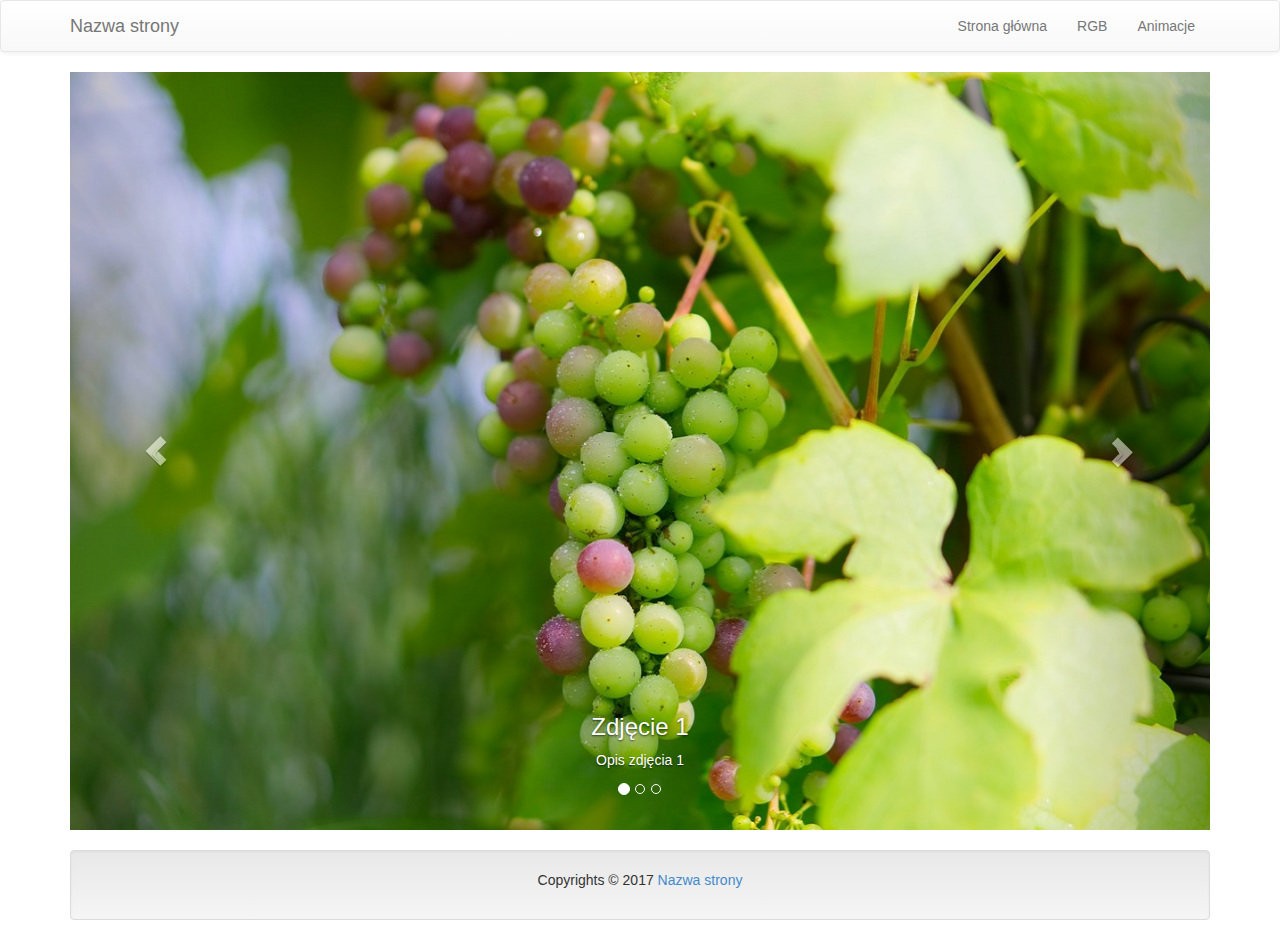
<file: index.html>
<!DOCTYPE html>
<html lang="pl">
<head>
    <meta charset="utf-8">
    <meta name="viewport" content="width=device-width, initial-scale=1">
    <link rel="stylesheet" href="https://maxcdn.bootstrapcdn.com/bootstrap/3.3.7/css/bootstrap.min.css">
    <script src="https://ajax.googleapis.com/ajax/libs/jquery/3.2.1/jquery.min.js"></script>
    <script src="https://maxcdn.bootstrapcdn.com/bootstrap/3.3.7/js/bootstrap.min.js"></script>
    <link rel="stylesheet" href="css/bootstrap.min.css">
    <link rel="stylesheet" href="css/bootstrap-theme.min.css">
    <link rel="stylesheet" href="css/main.css">
    <title>Strona główna</title>
</head>
<body>
<nav class="navbar navbar-default" role="navigation">
    <div class="container">
        <div class="navbar-header">
            <button type="button" class="navbar-toggle" data-toggle="collapse"
                    data-target="#bs-example-navbar-collapse-1">
                <span class="sr-only">Przełącz nawigację</span>
                <span class="icon-bar"></span>
                <span class="icon-bar"></span>
                <span class="icon-bar"></span>
            </button>
            <a class="navbar-brand" href="index.html">Nazwa strony</a>
        </div>

        <div class="collapse navbar-collapse" id="bs-example-navbar-collapse-1">
            <ul class="nav navbar-nav navbar-right">
                <li><a class="" href="index.html">Strona główna</a></li>
                <li><a class="" href="rgb.html">RGB</a></li>
                <li><a class="" href="animacje.html">Animacje</a></li>
            </ul>
        </div>
    </div>
</nav>

<div class="container">
    <div id="myCarousel" class="carousel slide">
        <ol class="carousel-indicators">
            <li data-target="#myCarousel" data-slide-to="0" class="active"></li>
            <li data-target="#myCarousel" data-slide-to="1"></li>
            <li data-target="#myCarousel" data-slide-to="2"></li>
        </ol>

        <div class="carousel-inner">
            <div class="item active">
                <img src="img/01.jpg" alt="Winogrona">
                <div class="carousel-caption">
                    <h3>Zdjęcie 1</h3>
                    <p>Opis zdjęcia 1</p>
                </div>
            </div>

            <div class="item">
                <img src="img/02.jpg" alt="Plaza">
                <div class="carousel-caption">
                    <h3>Zdjęcie 2</h3>
                    <p>Opis zdjęcia 2</p>
                </div>
            </div>

            <div class="item">
                <img src="img/03.jpg" alt="Las w górach">
                <div class="carousel-caption">
                    <h3>Zdjęcie 3</h3>
                    <p>Opis zdjęcia 3</p>
                </div>
            </div>
        </div>

        <a class="left carousel-control" href="#myCarousel" data-slide="prev">
            <span class="glyphicon glyphicon-chevron-left"></span>
            <span class="icon-prev"></span>
            <span class="sr-only">Previous</span>
        </a>
        <a class="right carousel-control" href="#myCarousel" data-slide="next">
            <span class="glyphicon glyphicon-chevron-right"></span>
            <span class="icon-next"></span>
            <span class="sr-only">Next</span>
        </a>
    </div>
</div>

<br/>
<div class="container">
    <footer class="row footer">
        <div class="col-md-12">
            <div class="well">
                <p>Copyrights &copy; 2017 <a href="index.html">Nazwa strony</a></p>
            </div>
        </div>
    </footer>
</div>
</body>
</html>
</file>
<file: css/main.css>
.navbar .nav .active {
    text-decoration: underline;
}

.footer {
    text-align: center;
}
</file>
